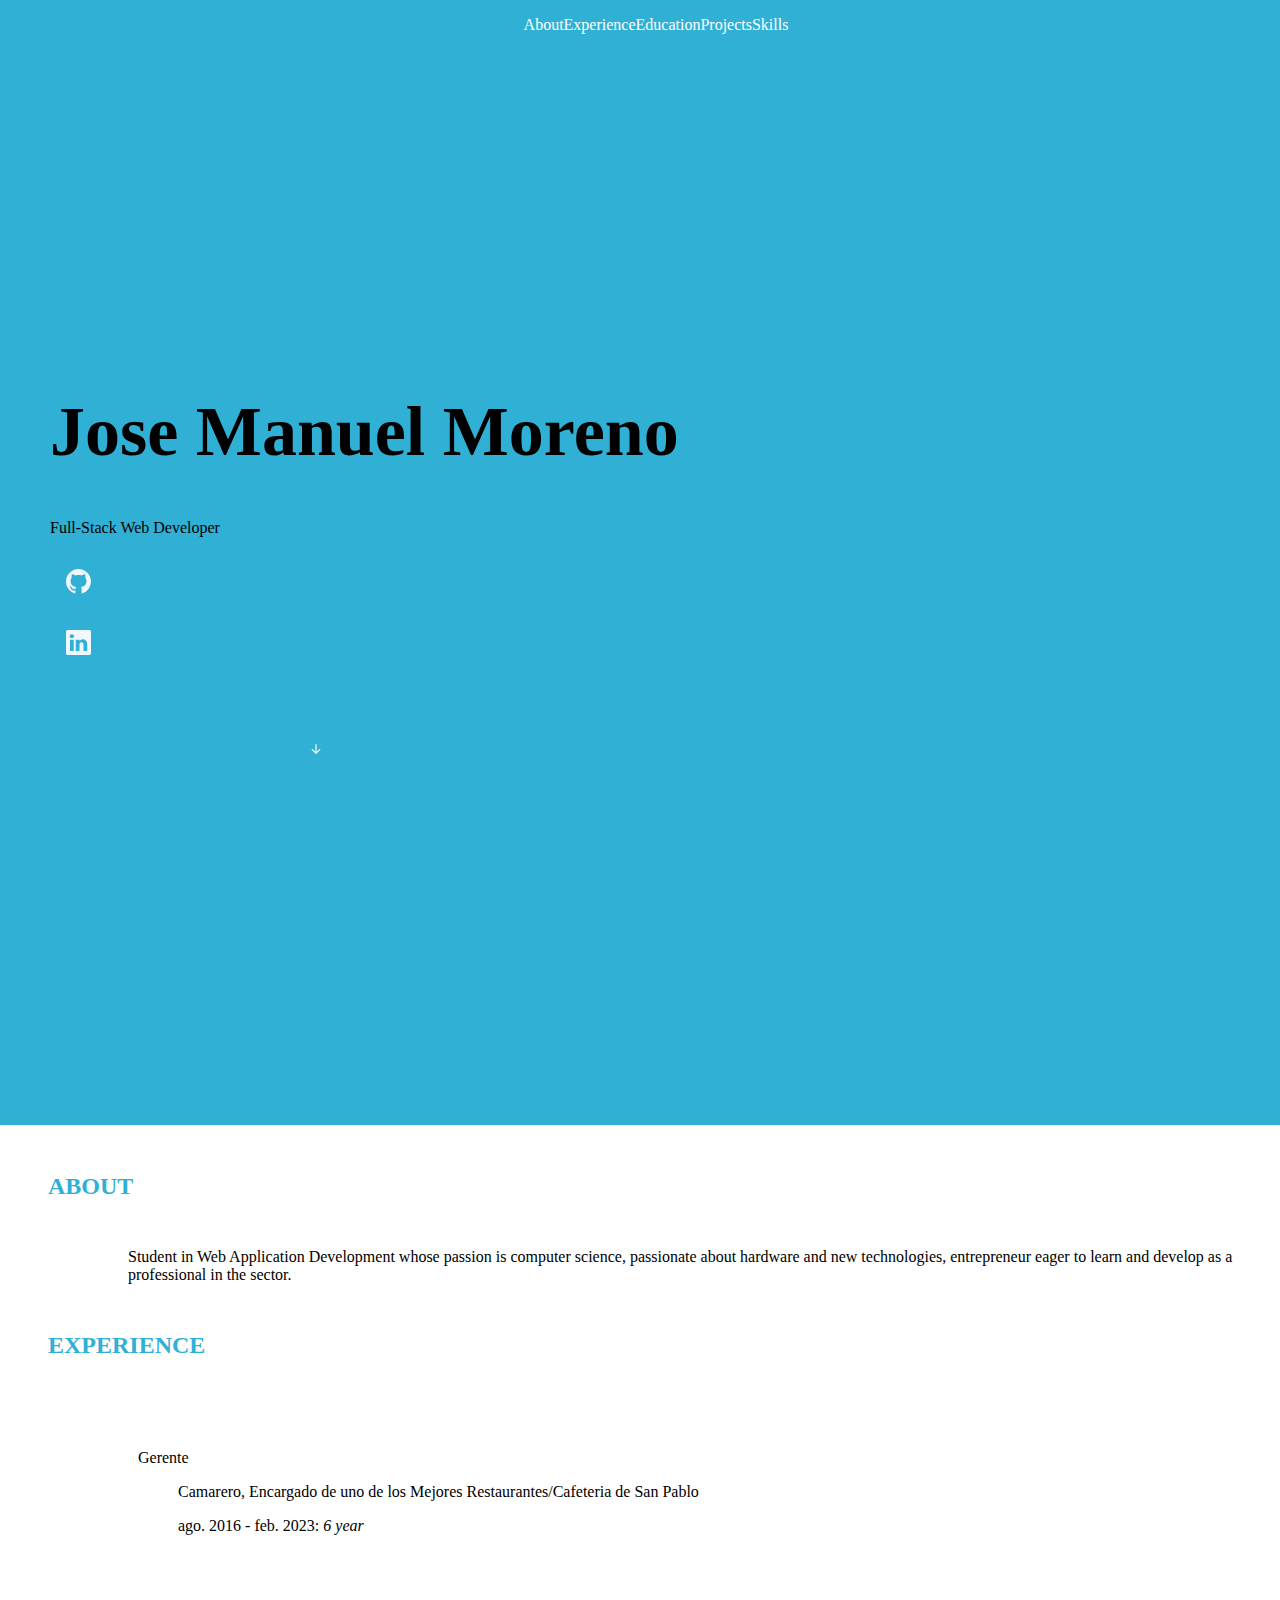
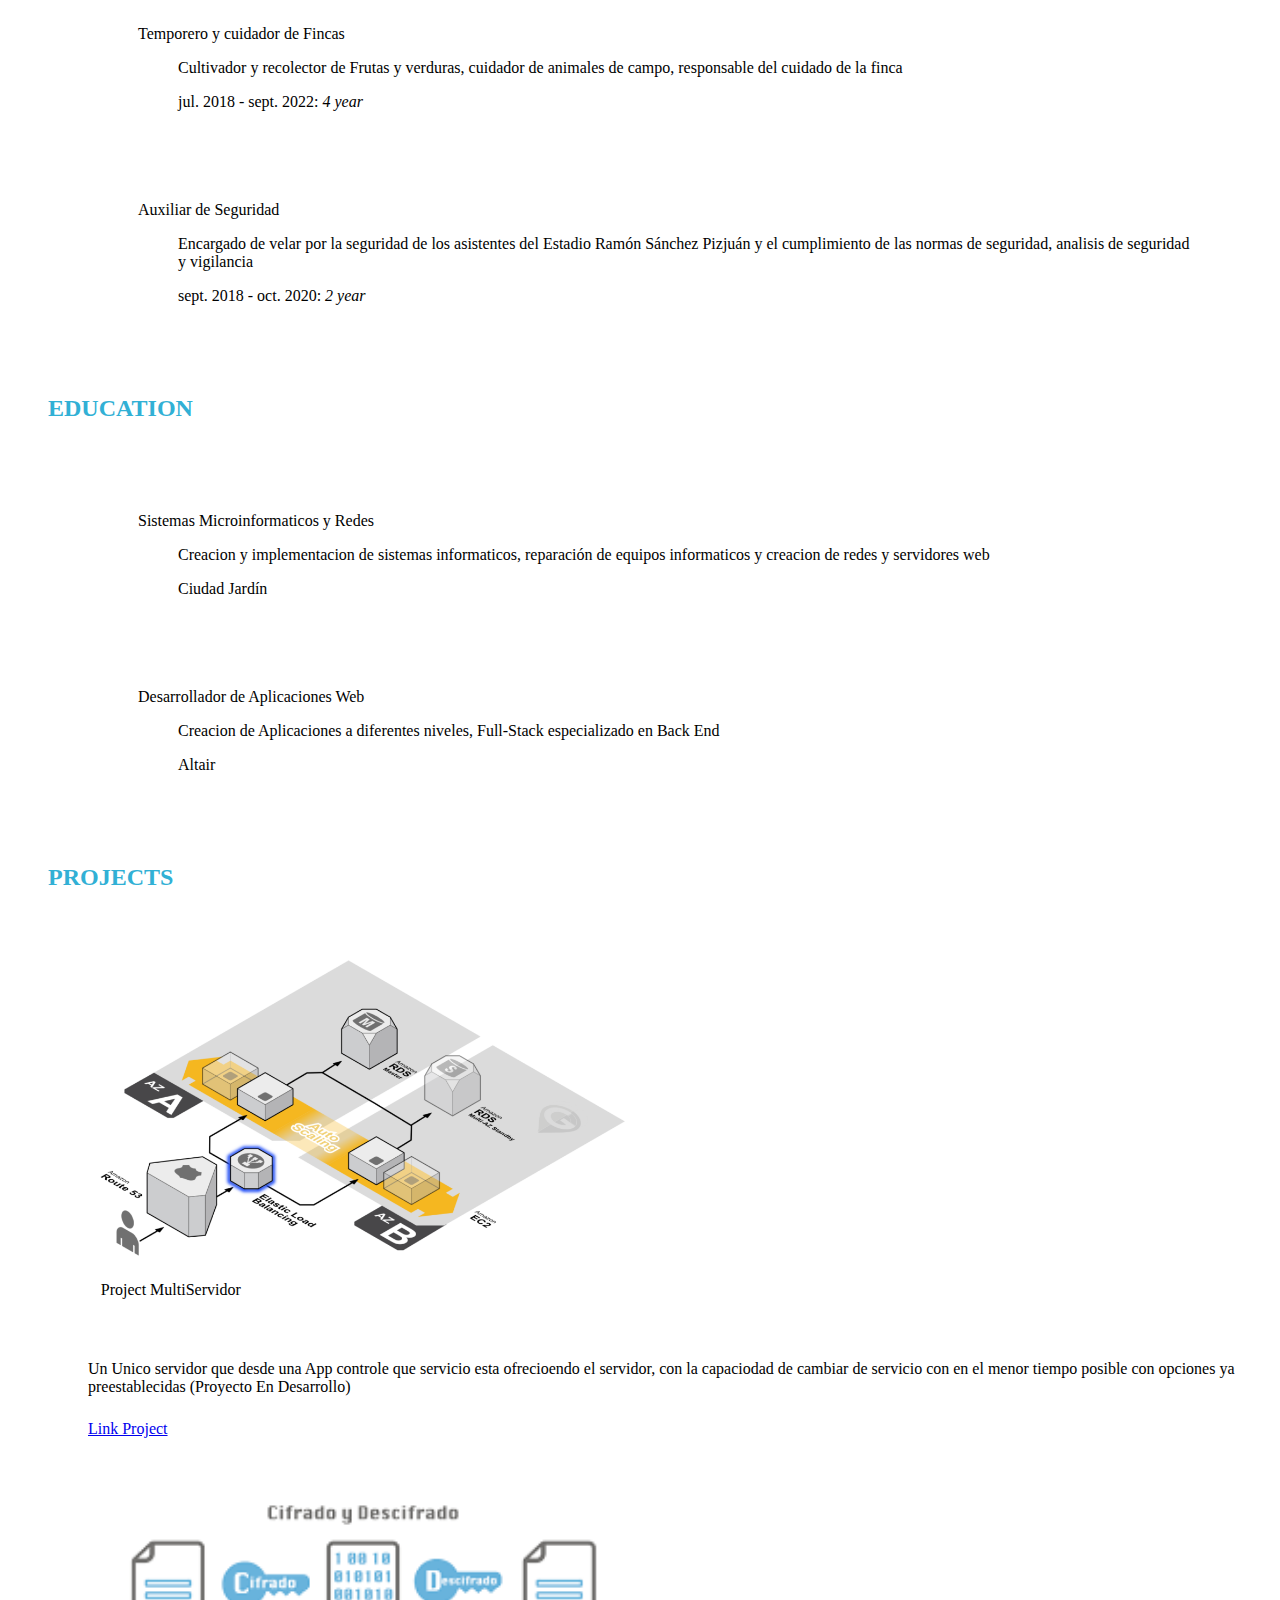
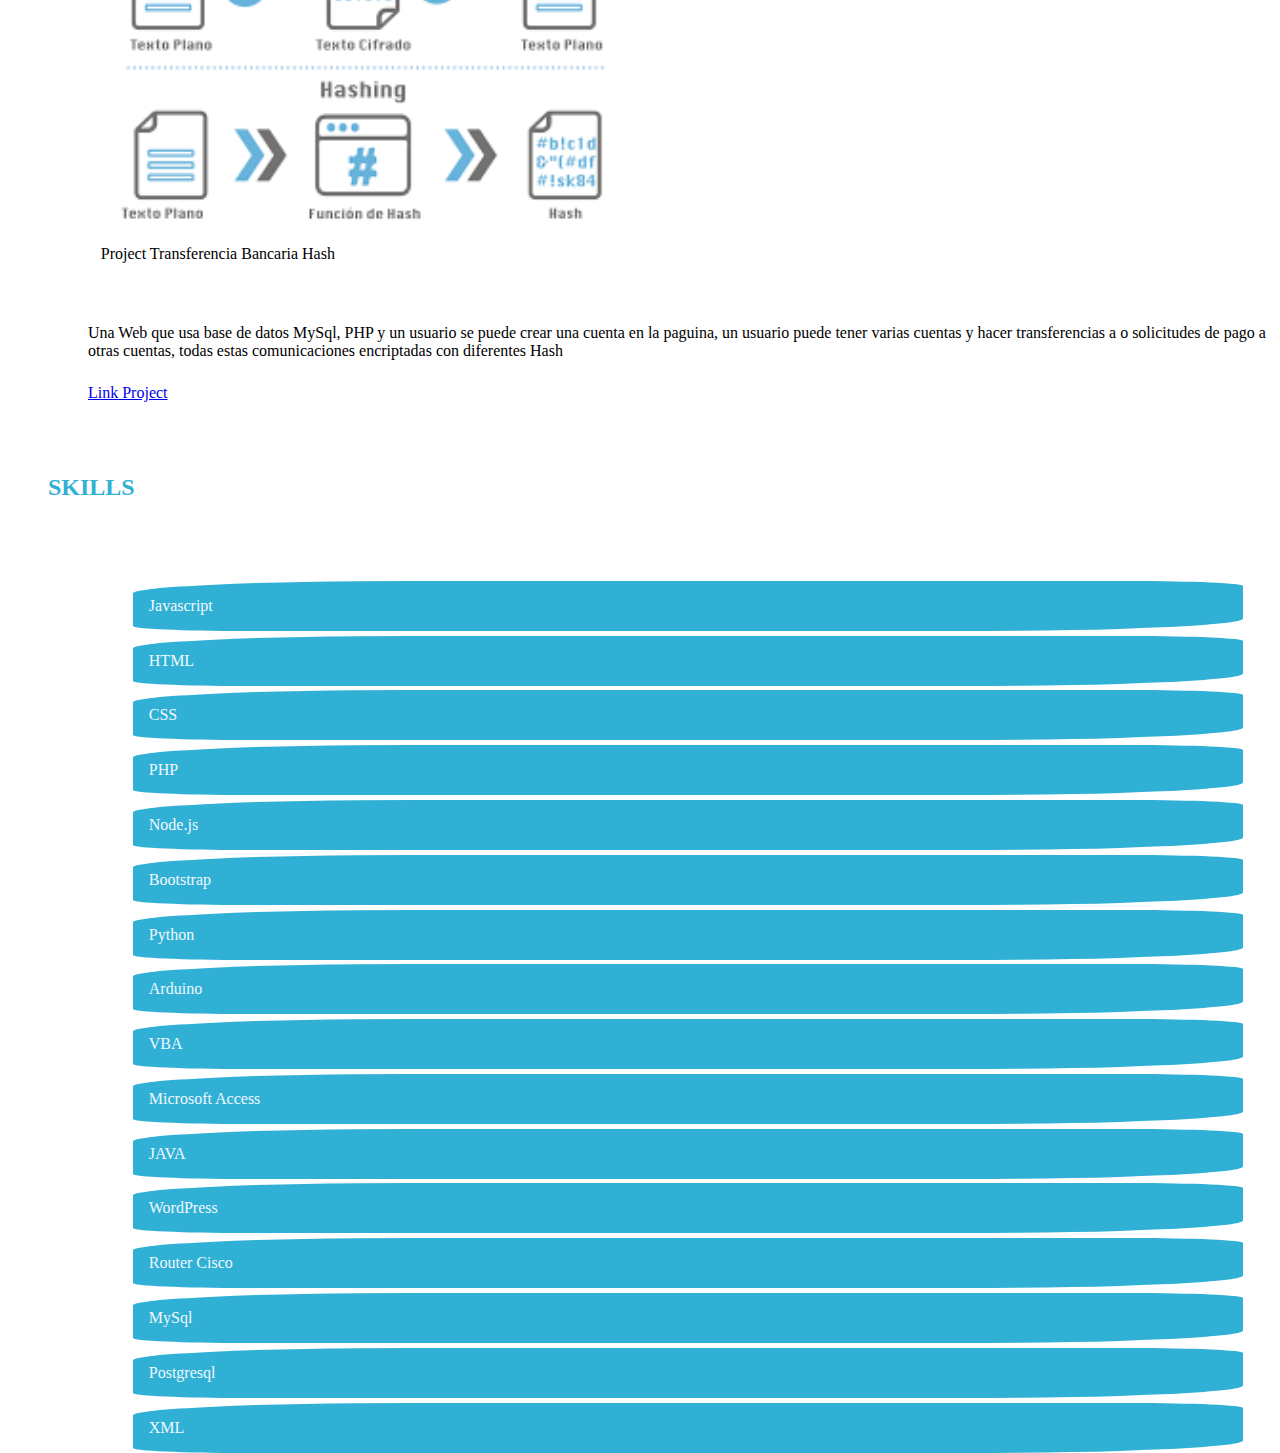
<file: index.html>
<!DOCTYPE html>
<html lang="en">

<head>

    <meta charset="UTF-8">
    <meta name="viewport" content="width=device-width, initial-scale=1.0">
    <!-- BOOSTRAP -->
    <link href="https://cdn.jsdelivr.net/npm/bootstrap@5.3.2/dist/css/bootstrap.min.css" rel="stylesheet"
        integrity="sha384-T3c6CoIi6uLrA9TneNEoa7RxnatzjcDSCmG1MXxSR1GAsXEV/Dwwykc2MPK8M2HN" crossorigin="anonymous">
    <script src="https://cdn.jsdelivr.net/npm/bootstrap@5.3.2/dist/js/bootstrap.bundle.min.js"
        integrity="sha384-C6RzsynM9kWDrMNeT87bh95OGNyZPhcTNXj1NW7RuBCsyN/o0jlpcV8Qyq46cDfL"
        crossorigin="anonymous"></script>
    <script src="https://cdn.jsdelivr.net/npm/@popperjs/core@2.11.8/dist/umd/popper.min.js"
        integrity="sha384-I7E8VVD/ismYTF4hNIPjVp/Zjvgyol6VFvRkX/vR+Vc4jQkC+hVqc2pM8ODewa9r"
        crossorigin="anonymous"></script>
    <script src="https://cdn.jsdelivr.net/npm/bootstrap@5.3.2/dist/js/bootstrap.min.js"
        integrity="sha384-BBtl+eGJRgqQAUMxJ7pMwbEyER4l1g+O15P+16Ep7Q9Q+zqX6gSbd85u4mG4QzX+"
        crossorigin="anonymous"></script>
    <!-- FIN BOOSTRAP -->
    <link rel="stylesheet" href="style.css">
    <link rel="stylesheet" href="">
    <title>Jose Manuel Moreno</title>

</head>

<body>

    <!-- NAVBAR -->

    <nav class="d-flex justify-content-evenly text-center">
        <div class="col-2 enlace">
            <a class="enlace" href="#about">About</a>
        </div>
        <div class="col-2 ">
            <a class="enlace" href="#experience">Experience</a>
        </div>
        <div class="col-2">
            <a class="enlace" href="#education">Education</a>
        </div>
        <div class="col-2 enlace">
            <a class="enlace" href="#projects">Projects</a>
        </div>
        <div class="col-2 enlace">
            <a class="enlace" href="#skills">Skills</a>
        </div>

    </nav>

    <!-- FIN NAVBAR -->

    <!-- HEADER -->
    <header class="text-center">

        <h1 class="d-block p-2">Jose Manuel Moreno</h1>
        <p class="d-block p-2 text-bg-dark">Full-Stack Web Developer</p>

        <!-- SOCIAL -->
        <div class="d-flex justify-content-center">
            <div class="row">
                <div class="col-6">
                    <a href="https://github.com/Sistema77" target="_blank">
                        <svg xmlns="http://www.w3.org/2000/svg" width="25" height="25" fill="currentColor"
                            class="bi bi-github" viewBox="0 0 16 16">
                            <path
                                d="M8 0C3.58 0 0 3.58 0 8c0 3.54 2.29 6.53 5.47 7.59.4.07.55-.17.55-.38 0-.19-.01-.82-.01-1.49-2.01.37-2.53-.49-2.69-.94-.09-.23-.48-.94-.82-1.13-.28-.15-.68-.52-.01-.53.63-.01 1.08.58 1.23.82.72 1.21 1.87.87 2.33.66.07-.52.28-.87.51-1.07-1.78-.2-3.64-.89-3.64-3.95 0-.87.31-1.59.82-2.15-.08-.2-.36-1.02.08-2.12 0 0 .67-.21 2.2.82.64-.18 1.32-.27 2-.27.68 0 1.36.09 2 .27 1.53-1.04 2.2-.82 2.2-.82.44 1.1.16 1.92.08 2.12.51.56.82 1.27.82 2.15 0 3.07-1.87 3.75-3.65 3.95.29.25.54.73.54 1.48 0 1.07-.01 1.93-.01 2.2 0 .21.15.46.55.38A8.012 8.012 0 0 0 16 8c0-4.42-3.58-8-8-8z" />
                        </svg>
                    </a>
                </div>
                <div class="col-6">
                    <a href="https://www.linkedin.com/in/jose-manuel-moreno-a6655a1bb/" target="_blank">
                        <svg xmlns="http://www.w3.org/2000/svg" width="25" height="25" fill="currentColor"
                            class="bi bi-linkedin" viewBox="0 0 16 16">
                            <path
                                d="M0 1.146C0 .513.526 0 1.175 0h13.65C15.474 0 16 .513 16 1.146v13.708c0 .633-.526 1.146-1.175 1.146H1.175C.526 16 0 15.487 0 14.854V1.146zm4.943 12.248V6.169H2.542v7.225h2.401zm-1.2-8.212c.837 0 1.358-.554 1.358-1.248-.015-.709-.52-1.248-1.342-1.248-.822 0-1.359.54-1.359 1.248 0 .694.521 1.248 1.327 1.248h.016zm4.908 8.212V9.359c0-.216.016-.432.08-.586.173-.431.568-.878 1.232-.878.869 0 1.216.662 1.216 1.634v3.865h2.401V9.25c0-2.22-1.184-3.252-2.764-3.252-1.274 0-1.845.7-2.165 1.193v.025h-.016a5.54 5.54 0 0 1 .016-.025V6.169h-2.4c.03.678 0 7.225 0 7.225h2.4z" />
                        </svg>
                    </a>
                </div>
            </div>
        </div>
        <!-- SOCIAL -->
        <div class="arrow">
            <svg xmlns="http://www.w3.org/2000/svg" width="500" height="20" fill="currentColor" class="bi bi-arrow-down-short" viewBox="0 0 16 16">
                <path fill-rule="evenodd" d="M8 4a.5.5 0 0 1 .5.5v5.793l2.146-2.147a.5.5 0 0 1 .708.708l-3 3a.5.5 0 0 1-.708 0l-3-3a.5.5 0 1 1 .708-.708L7.5 10.293V4.5A.5.5 0 0 1 8 4z"/>
            </svg>
        </div>
    </header>
    <!-- FIN HEADER -->
    <main class="container">

        <!-- ABOUT -->
        <section id="about" href="#about" class="text-center border-bottom border-primary">
            <h2>ABOUT</h2>
            <p class="description">
                Student in Web Application Development whose passion is computer science,
                passionate about hardware and new technologies, entrepreneur eager to learn and develop
                as a professional in the sector.
            </p>
        </section>
        <!-- FIN ABOUT -->

        <!-- EXPERIENCE -->
        <section id="experience" href="#experience" class="text-center  border-bottom border-primary">
            <h2>EXPERIENCE</h2>

            <!-- experience 1 -->
            <div class="card">
                <div class="card-header">
                    <p class="fs-4 fw-semibold">Gerente</p>
                </div>
                <div class="card-body">
                    <blockquote class="blockquote mb-0">
                        <p class="fs-6">
                            Camarero, Encargado de uno de los Mejores Restaurantes/Cafeteria de San Pablo
                        </p>
                        <footer class="text-body-secondary">ago. 2016 - feb. 2023: <cite title="Source Title">6
                                year</cite></footer>
                    </blockquote>
                </div>
            </div>
            <!-- fin experience 1 -->

            <!-- experience 2 -->
            <div class="card">
                <div class="card-header">
                    <p class="fs-4 fw-semibold">Temporero y cuidador de Fincas</p>
                </div>
                <div class="card-body">
                    <blockquote class="blockquote mb-0">
                        <p class="fs-6">
                            Cultivador y recolector de Frutas y verduras, cuidador de animales de campo, responsable del
                            cuidado de la finca
                        </p>
                        <footer class="text-body-secondary">jul. 2018 - sept. 2022: <cite title="Source Title">4
                                year</cite></footer>
                    </blockquote>
                </div>
            </div>
            <!-- fin experience 2 -->

            <!-- experience 3 -->
            <div class="card">
                <div class="card-header">
                    <p class="fs-4 fw-semibold">Auxiliar de Seguridad</p>
                </div>
                <div class="card-body">
                    <blockquote class="blockquote mb-0">
                        <p class="fs-6">
                            Encargado de velar por la seguridad de los asistentes del Estadio Ramón Sánchez Pizjuán y el cumplimiento de las normas de seguridad, analisis de seguridad y vigilancia
                        </p>
                        <footer class="text-body-secondary">sept. 2018 - oct. 2020: <cite title="Source Title">2 year</cite></footer>
                    </blockquote>
                </div>
            </div>
            <!-- fin experience 3 -->
        </section>
        <!-- FIN EXPERIENCE -->

        <!-- EDUCATION -->
        <section id="education" href="#education" class="text-center border-bottom border-primary">
            <h2>EDUCATION</h2>
            <!-- educarion 1 -->
            <div class="card">
                <div class="card-header">
                    <p class="fs-4 fw-semibold">Sistemas Microinformaticos y Redes</p>
                </div>
                <div class="card-body">
                    <blockquote class="blockquote mb-0">
                        <p class="fs-6">
                            Creacion y implementacion de sistemas informaticos, reparación de equipos informaticos y creacion de redes y servidores web
                        </p>
                        <footer class="text-body-secondary fst-italic">Ciudad Jardín</footer>
                    </blockquote>
                </div>
            </div>
            <!-- fin educarion 1 -->

            <!-- educarion 2 -->
            <div class="card">
                <div class="card-header">
                    <p class="fs-4 fw-semibold">Desarrollador de Aplicaciones Web</p>
                </div>
                <div class="card-body">
                    <blockquote class="blockquote mb-0">
                        <p class="fs-6">
                            Creacion de Aplicaciones a diferentes niveles, Full-Stack especializado en Back End
                        </p>
                        <footer class="text-body-secondary fst-italic">Altair</footer>
                    </blockquote>
                </div>
            </div>
            <!-- fin educarion 2 -->
        </section>
        <!-- FIN EDUCATION -->

        <!-- PROJECTS -->
        <section id="projects" href="#projects" class="text-center border-bottom border-primary">
            
            <h2>PROJECTS</h2>
            
            <!-- project 1-->
            <div class="d-flex flex-row border card-project">
                <div>
                    <img src="img/imgMultiServer.png" alt="">
                </div>
                <div>
                    <div class="name-Project fw-semibold">Project MultiServidor</div>
                    <div class="text-description">Un Unico servidor que desde una App controle que servicio esta ofrecioendo el servidor, con la capaciodad de cambiar de servicio con en el menor tiempo posible con opciones ya preestablecidas (Proyecto En Desarrollo)</div>
                    <div class="link-project"><a href="#">Link Project</a></div>
                </div>
            </div>
            <!-- fin project 1-->

            <!-- project 2-->
            <div class="d-flex flex-row border card-project">
                <div>
                    <img src="img/imgHash.png" alt="">
                </div>
                <div>
                    <div class="name-Project fw-semibold">Project Transferencia Bancaria Hash</div>
                    <div class="text-description">Una Web que usa base de datos MySql, PHP y un usuario se puede crear una cuenta en la paguina, un usuario puede tener varias cuentas y hacer transferencias a o solicitudes de pago a otras cuentas, todas estas comunicaciones encriptadas con diferentes Hash</div>
                    <div class="link-project"><a href="#">Link Project</a></div>
                </div>
            </div>
            <!-- fin project 2-->
        </section>
        <!-- FIN PROJECTS -->

        <!-- SKILLS -->
        <section id="skills" href="#skills" class="text-center  border-bottom border-primary">
            
            <h2>SKILLS</h2>

            <div class="d-flex align-content-end flex-wrap container-skills">
                <div class="skill">Javascript</div>
                <div class="skill">HTML</div>
                <div class="skill">CSS</div>
                <div class="skill">PHP</div>
                <div class="skill">Node.js</div>
                <div class="skill">Bootstrap</div>
                <div class="skill">Python</div>
                <div class="skill">Arduino</div>
                <div class="skill">VBA</div>
                <div class="skill">Microsoft Access</div>
                <div class="skill">JAVA</div>
                <div class="skill">WordPress</div>
                <div class="skill">Router Cisco</div>
                <div class="skill">MySql</div>
                <div class="skill">Postgresql</div>
                <div class="skill">XML</div>
            </div>
        </section>
        <!-- FIN SKILLS -->
    </main>
</body>

</html>
</file>
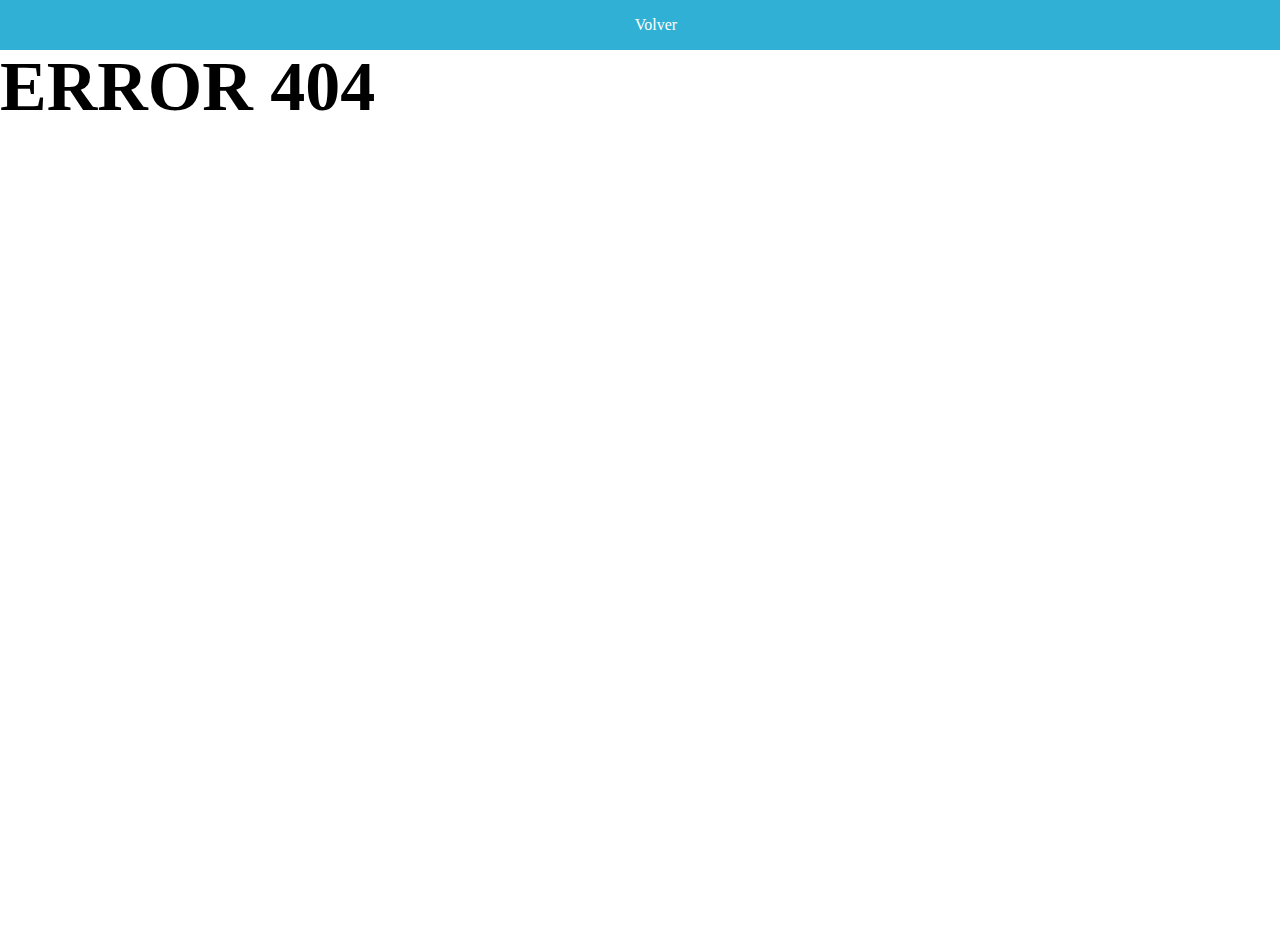
<file: error404.html>
<!DOCTYPE html>
<html lang="en">
<head>
    <meta charset="UTF-8">
    <meta name="viewport" content="width=device-width, initial-scale=1.0">
    <link rel="stylesheet" href="style.css">
    <title>Jose Manuel Moreno</title>
</head>
<body>
    <nav class="d-flex justify-content-center text-center">
        <a class="enlace" href="index.html">Volver</a>
    </nav>
    
    <h1>ERROR 404</h1>
</body>
</html>
</file>
<file: style.css>
html{
    font-family: 'Orbitron';
    box-sizing: border-box;
    scroll-behavior: smooth;
}
body {
    margin: 0;
    height: 100vh;
    scroll-behavior: smooth;
}
nav {
    background-color: #31b0d5;
    position: fixed;
    top: 0;
    padding: 1em;
    width: 100%; 
    display: flex;
    z-index: 1000;
    justify-content: center;
}

header {
    background: #31b0d5;
    padding: 27% 50px;
}

h1{
    font-size: 70px;
}

h2{
    margin-top: 2em;
    margin-bottom: 2em;
    color:#31b0d5;
}
section {
    margin: 3em;
    width: 100%;
}
path{
    color: aliceblue;
}

svg{
    margin: 1em;
}

.arrow{
    margin-top: 3em;
}
.enlace{
    text-decoration: none;
    color: rgb(255, 255, 255); 
}

.name{
    color: rgb(255, 255, 255);
}

.card {
    margin: 10vh;
}
.description{
    margin-right: 5em;
    margin-left: 5em;
}
.card-project{
    margin: 1em;
    padding: 1.5em;
    padding-top: 1em;
}
.name-Project{
    padding: 0.8em;
}
.text-description{
    margin-top: 3em;
}

.link-project{
    margin-top: 1.5em;
}

.container-skills{
    margin: 5em;

}
.skill{
    margin: 0.3em;
    padding: 1em;
    border-radius: 25% 10%;
    background-color: #31b0d5;
    color: aliceblue;
}

img{
    width: 550px;
}

@media (max-width: 998px){
    img{
        width: 350px;
    }
    .text-description{
        margin-top: 0;
    }
    
    .link-project{
        margin-top: 0;
    }
}

@media (max-width: 798px){
    img{
        display: none;
    }

    selection{
        margin: 0;
        width: 0;
    }



    header {
        padding: 27% 50px;
        width: 100%;
    }
    .container-skills{
        padding: auto;
    }
    .text-description{
        margin-top: 0;
    }
    
    .link-project{
        margin-top: 0;
    }
}
</file>
